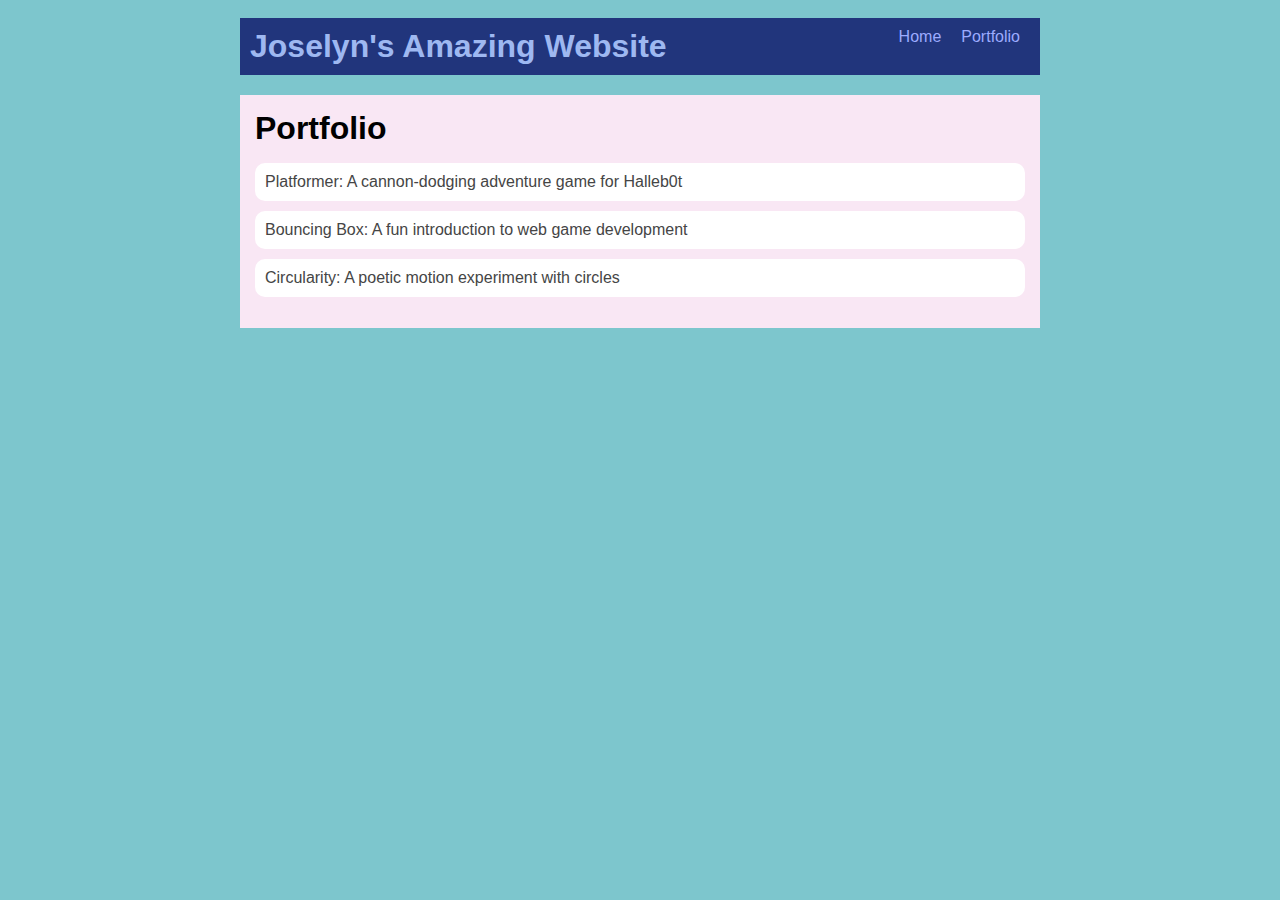
<file: portfolio.html>
<!DOCTYPE html>
<html>
  <head>
    <title>Joselyn's Amazing Website</title>
    <link rel="stylesheet" href="style.css" />
  </head>

  <body>
    <!-- All content goes here -->
    <div id="all-contents">
        <nav>
            <h1>Joselyn's Amazing Website</h1>
            <ul id="nav-ul">
              <li class="nav-li">
                <a href="index.html">Home</a>
              </li>
              <li class="nav-li">
                <a href="portfolio.html">Portfolio</a>
              </li>
            </ul>
        </nav>
      
        <main>
            <div class="content">
                <h1>Portfolio</h1>
                <ul id="portfolio">
                    <li>
                        <a href="fsd-projects/platformer/">Platformer: A cannon-dodging adventure game for Halleb0t</a>
                      </li>
                      <li>
                        <a href="fsd-projects/bouncing-box/">Bouncing Box: A fun introduction to web game development</a>
                      </li>
                      <li>
                        <a href="fsd-projects/circularity/">Circularity: A poetic motion experiment with circles</a>
                      </li>
                </ul>
              </div>
        </main>
    </div>
  </body>
</html>
</file>
<file: style.css>
body {
    background: rgb(125, 198, 205);
    color: rgb(45, 45, 45);
    padding: 10px;
    font-family: Arial, sans-serif;
}

#all-contents {
    max-width: 800px;
    margin: auto;
}

/* navigation menu */
nav {
    background: #21357c;
    padding: 10px;
    display: flex;
    justify-content: space-between;
    margin-bottom: 20px;
}
h1 {
    display: flex;
    align-items: center;
    color: rgb(158, 184, 241);
    flex: 1;
    margin: 0;
}

#nav-ul {
    list-style-type: none;
    margin: 0;
    padding: 0;
    display: flex;
}

.nav-li {
    display: inline-block;
    padding: 0 10px;
}

a {
    text-decoration: none;
    color: #9cabff;
}

/* main container area beneath menu */
main {
    background: rgb(249, 231, 244);
    display: flex;
    margin-top: 20px;
}

.sidebar {
    margin-right: 25px;
    padding: 10px;
}

.sidebar-img {
    width: 200px;
}

.content {
    flex: 1;
    padding: 15px;
}

/* interests section styles */
#interests {
    border: 4px rgb(171, 206, 255) ridge;
    padding: 8px;
    margin-top: 20px;
}

h2, h3 {
    margin: 0px;
}
/* Portfolio styles */
.content h1 {
    color: black;
  }
  
  #portfolio {
    list-style-type: none;
    padding-left: 0;
  }
  
  #portfolio li {
    background: #fff;
    padding: 10px;
    border-radius: 10px;
    margin-bottom: 10px;
  }
  
  #portfolio li:hover {
    background: #eee;
  }
  
  #portfolio a {
    text-decoration: none;
    color: #454545;
  }
</file>
